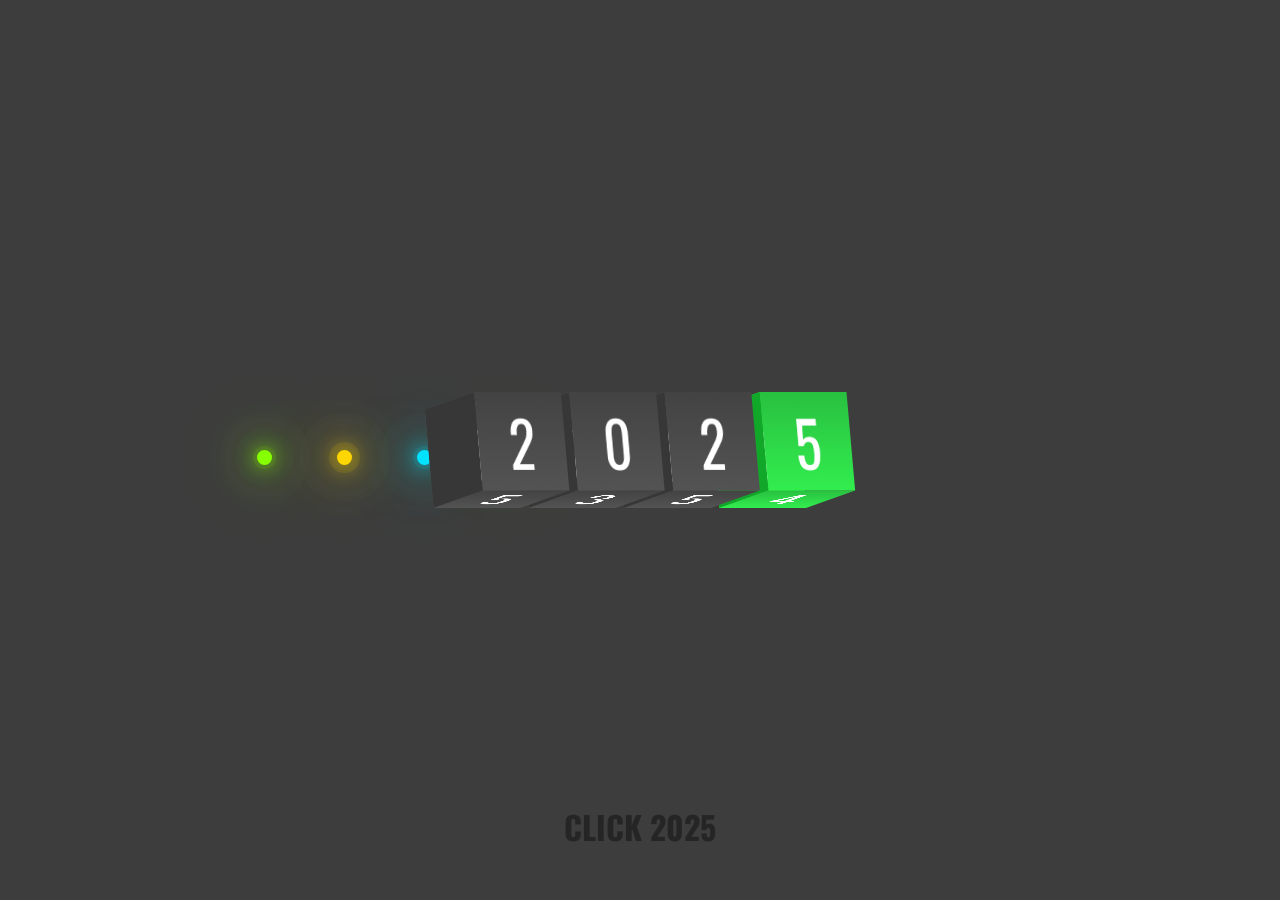
<file: Project_01/index.html>
<!doctype html>
<html lang="en">

<head>
	<meta charset="utf-8">
	<title>2025</title>
	<link rel="stylesheet" href="style.css">
</head>

<body>
	<div class="glowing">
		<span style="--i:0;"></span>
		<span style="--i:1;"></span>
		<span style="--i:2;"></span>
		<span style="--i:3;"></span>
	</div>

	<div class="container">
		<div class="text" style="--j:0;">
			<span style="--i:0;">2</span>
			<span style="--i:1;">3</span>
			<span style="--i:2;">4</span>
			<span style="--i:3;">5</span>
		</div>
		<div class="text" style="--j:1;">
			<span style="--i:0;">0</span>
			<span style="--i:1;">1</span>
			<span style="--i:2;">2</span>
			<span style="--i:3;">3</span>
		</div>
		<div class="text" style="--j:2;">
			<span style="--i:0;">2</span>
			<span style="--i:1;">3</span>
			<span style="--i:2;">4</span>
			<span style="--i:3;">5</span>
		</div>
		<div class="text" style="--j:3;">
			<span style="--i:0;">5</span>
			<span style="--i:1;">6</span>
			<span style="--i:2;">3</span>
			<span style="--i:3;">4</span>
		</div>
	</div>

	<h2>CLICK</h2>

	<script src="script.js"></script>
</body>

</html>
</file>
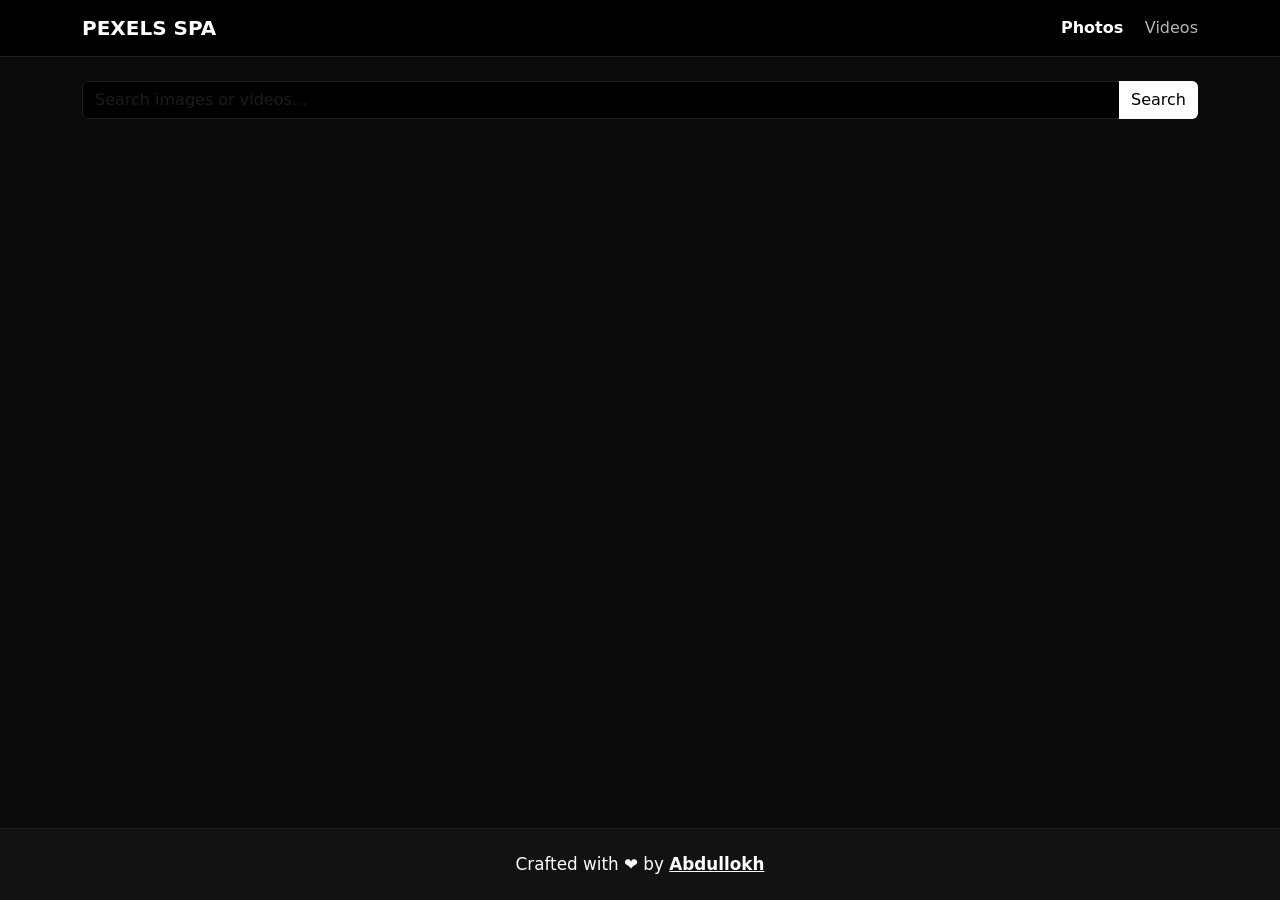
<file: Project_02/index.html>
<!DOCTYPE html>
<html lang="en">

<head>
    <meta charset="UTF-8" />
    <title>Pexels SPA Downloader</title>
    <meta name="viewport" content="width=device-width, initial-scale=1" />

    <!-- Bootstrap CSS -->
    <link href="https://cdn.jsdelivr.net/npm/bootstrap@5.3.3/dist/css/bootstrap.min.css" rel="stylesheet" />

    <!-- App CSS -->
    <link rel="stylesheet" href="assets/css/style.css" />
</head>

<body>

    <!-- ================= NAVBAR ================= -->
    <nav class="navbar navbar-expand">
        <div class="container">
            <span class="navbar-brand text-white fw-semibold">
                PEXELS SPA
            </span>
            <div>
                <span class="nav-link d-inline me-3 active" onclick="navigate('photos', this)">
                    Photos
                </span>
                <span class="nav-link d-inline" onclick="navigate('videos', this)">
                    Videos
                </span>
            </div>
        </div>
    </nav>

    <!-- ================= APP ================= -->
    <main class="container py-4">

        <!-- SEARCH -->
        <div class="input-group mb-4">
            <input id="query" class="form-control" placeholder="Search images or videos..." autocomplete="off" />
            <button class="btn btn-primary" onclick="startSearch()">
                Search
            </button>
        </div>

        <!-- RESULTS -->
        <div id="view" class="row g-3"></div>

        <!-- LOADER -->
        <div id="loader" class="text-center my-4 d-none">
            <div class="spinner-border" role="status" aria-label="Loading"></div>
        </div>

    </main>

    <!-- ================= FOOTER ================= -->
    <footer class="site-footer text-center" role="contentinfo" aria-label="Footer">
        <div class="container">
            <small>
                Crafted with ❤️ by
                <a href="https://t.me/AbdullokhBlog" target="_blank" rel="noopener noreferrer" class="author-link">
                    Abdullokh
                </a>
            </small>
        </div>
    </footer>

    <!-- Bootstrap JS -->
    <script src="https://cdn.jsdelivr.net/npm/bootstrap@5.3.3/dist/js/bootstrap.bundle.min.js"></script>

    <!-- App JS (SPA logic) -->
    <script src="assets/js/app.js" defer></script>

</body>

</html>
</file>
<file: Project_01/style.css>
/* The provided CSS code is styling a webpage with various effects and animations. Here is a breakdown of what the code is doing: */
@import url('https://fonts.googleapis.com/css2?family=Oswald:wght@500;600;700&display=swap');

/* The `*` selector in CSS targets all elements on the webpage. The properties being set in this rule are: */
* {
    margin: 0;
    padding: 0;
    box-sizing: border-box;
    font-family: 'Oswald', sans-serif;
}

/* The CSS code for `body` is styling the webpage's body element with the following properties: */
body {
    display: flex;
    justify-content: center;
    align-items: center;
    min-height: 100vh;
    background: #3d3d3d;
    transform-origin: bottom;
    overflow: hidden;
}

/* The `.container` CSS rule is styling a container element on the webpage with the following properties: */
.container {
    position: absolute;
    display: flex;
    transform-style: preserve-3d;
    transform: rotateY(30deg) rotateX(10deg);
    gap: 10px;
}

/* The `.text` CSS rule is styling a text element on the webpage with the following properties: */
.text {
    position: relative;
    width: 100px;
    height: 100px;
    transform-style: preserve-3d;
    transition: 2.5s ease-in-out;
    transition-delay: calc(0.25s * var(--j));
}

/* The CSS rule `.container.newYear .text` is targeting the text elements with the class `text` that are inside a container with the class `container` and an additional class `newYear`. */
.container.newYear .text {
    transform: rotateX(calc(-360deg * 1));
}

/* This CSS rule is targeting the last child element with the class `text` that is inside a container with the classes `container` and `newYear`. It is setting a transformation on this specific element to rotate it along the X-axis by an angle calculated as 630 degrees multiplied by 1. This transformation will affect the visual appearance of the targeted element by rotating it in a specific manner. */
.container.newYear .text:last-child {
    transform: rotateX(calc(630deg * 1));
}

/* The `.text span` CSS rule is styling a specific element within the webpage. Here is a breakdown of what each property is doing: */
.text span {
    position: absolute;
    top: 0;
    left: 0;
    width: 100%;
    height: 100%;
    display: flex;
    justify-content: center;
    align-items: center;
    color: #fff;
    font-size: 4em;
    cursor: default;
    background: linear-gradient(#434343, #535353);
    transform-style: preserve-3d;
    transform: rotateX(calc(90deg * var(--i))) translateZ(50px);
}

/* The `.text::before` CSS rule is styling a pseudo-element that is inserted before the content of elements with the class `text`. Here is a breakdown of what each property is doing: */
.text::before {
    content: '';
    position: absolute;
    width: 100%;
    height: 100%;
    background: #373737;
    transform-origin: left;
    transform: rotateY(90deg) translateX(-50px);
}

/* The CSS rule `.text:last-child span` is targeting the last child element with the class `text` that is inside a container. It is setting the background of this specific element to a linear gradient that transitions from `#29c040` to `#32ed4e`, and it is also setting the text color to `#fff`. This rule is styling the visual appearance of the last child element with the class `text` by applying these background and text color properties to it. */
.text:last-child span {
    background: linear-gradient(#29c040, #32ed4e);
    color: #fff;
}

/* This CSS rule is targeting the pseudo-element `::before` that is inserted before the content of the last child element with the class `text`. It is setting the background color of this pseudo-element to `#11a728`. This rule is styling the visual appearance of the pseudo-element by applying the specified background color to it. */
.text:last-child::before {
    background: #11a728;
}

/* The CSS code for `h2` is styling the `<h2>` elements on the webpage with the following properties: */
h2 {
    position: absolute;
    bottom: 50px;
    color: #252525;
    font-size: 2em;
    transition: 0.5s;
    cursor: pointer;
}

h2.active {
    color: #fff;
    text-shadow: 0 0 20px #fff,
        0 0 50px #fff;
}

h2:after {
    content: ' 2025';
    transition: 0.5s;
}

h2.active:after {
    content: ' 2026';
    color: #32ed4e;
    text-shadow: 0 0 20px #32ed4e,
        0 0 50px #32ed4e;
}

/* Glowing Circles */
.glowing {
    position: relative;
    min-width: 750px;
    height: 750px;
    animation: colorChange 5s linear infinite;
    transform-origin: right;
    margin: -150px;
    pointer-events: none;
}

.glowing:nth-child(even) {
    transform-origin: left;
}

@keyframes colorChange {
    0% {
        filter: hue-rotate(0deg);
        transform: rotate(0deg);
    }

    100% {
        filter: hue-rotate(360deg);
        transform: rotate(360deg);
    }
}

.glowing span {
    position: absolute;
    top: calc(80px * var(--i));
    left: calc(80px * var(--i));
    bottom: calc(80px * var(--i));
    right: calc(80px * var(--i));
    border-radius: 50%;
    box-sizing: border-box;
}

.glowing span:before {
    content: '';
    position: absolute;
    top: 50%;
    left: -8px;
    width: 15px;
    height: 15px;
    background: #f00;
    border-radius: 50%;
}

.glowing span:nth-child(3n + 1) {
    animation: animate 10s alternate infinite;
}

.glowing span:nth-child(3n + 2) {
    animation: animate-reverse 3s alternate infinite;
}

.glowing span:nth-child(3n + 3) {
    animation: animate 8s alternate infinite;
}

.glowing span:nth-child(3n + 1):before {
    background: rgba(134, 255, 0, 1);
    box-shadow: 0 0 20px rgba(134, 255, 0, 1),
        0 0 40px rgba(134, 255, 0, 1),
        0 0 60px rgba(134, 255, 0, 1),
        0 0 80px rgba(134, 255, 0, 1),
        0 0 0 4px rgba(134, 255, 0, .1);
}

.glowing span:nth-child(3n + 2):before {
    background: rgba(255, 214, 0, 1);
    box-shadow: 0 0 20px rgba(255, 214, 0, 1),
        0 0 40px rgba(255, 214, 0, 1),
        0 0 60px rgba(255, 214, 0, 1),
        0 0 80px rgba(255, 214, 0, 1),
        0 0 0 8px rgba(255, 214, 0, .1);
}

.glowing span:nth-child(3n + 3):before {
    background: rgba(0, 226, 255, 1);
    box-shadow: 0 0 20px rgba(0, 226, 255, 1),
        0 0 40px rgba(0, 226, 255, 1),
        0 0 60px rgba(0, 226, 255, 1),
        0 0 80px rgba(0, 226, 255, 1),
        0 0 0 4px rgba(0, 226, 255, .1);
}

@keyframes animate {
    0% {
        transform: rotate(0deg);
    }

    100% {
        transform: rotate(360deg);
    }
}

@keyframes animate-reverse {
    0% {
        transform: rotate(360deg);
    }

    100% {
        transform: rotate(0deg);
    }
}
</file>
<file: Project_02/assets/css/style.css>
/* ---------- COLORS ---------- */
:root {
    --bg-black: #0b0b0b;
    --card-black: #121212;
    --border: #1f1f1f;
    --white: #ffffff;
    --muted: #b5b5b5;
}

/* ---------- GLOBAL ---------- */
body {
    background: var(--bg-black);
    color: var(--white);
}

/* ---------- NAVBAR ---------- */
.navbar {
    background: #000 !important;
    border-bottom: 1px solid var(--border);
}

.nav-link {
    color: var(--muted);
    cursor: pointer;
}

.nav-link.active {
    color: var(--white);
    font-weight: 600;
}

/* ---------- CARD ---------- */
.card {
    background: var(--card-black);
    border: 1px solid var(--border);
}

/* ---------- INPUT ---------- */
input {
    background: #000 !important;
    border: 1px solid var(--border) !important;
    color: var(--white) !important;
}

input::placeholder {
    color: #777;
}

/* ---------- BUTTONS ---------- */
.btn-primary,
.btn-download {
    background: #fff !important;
    color: #000 !important;
    border: none !important;
}

.btn-primary:hover,
.btn-download:hover,
.btn-download:focus,
.btn-download:active {
    background: #e6e6e6 !important;
    color: #000 !important;
    box-shadow: none !important;
}

/* ---------- DROPDOWN ---------- */
.dropdown-menu {
    background: #000;
    border: 1px solid var(--border);
}

.dropdown-item {
    background: #000 !important;
    color: #fff !important;
}

.dropdown-item:hover {
    background: #1a1a1a !important;
}

/* ---------- MEDIA ---------- */
img,
video {
    border-radius: 12px;
}

/* ---------- LOADER ---------- */
.spinner-border {
    color: #fff;
}

/* ---------- FOOTER ---------- */
.site-footer {
    position: fixed;
    bottom: 0;
    left: 0;
    width: 100%;
    border-top: 1px solid var(--border);
    background: var(--card-black);
    z-index: 1030;
    padding: .9rem 0;
    min-height: 72px;
    display: flex;
    align-items: center;
    justify-content: center;
}

.site-footer .container {
    display: flex;
    align-items: center;
    justify-content: center;
}

.site-footer small {
    font-size: 1.05rem;
    color: var(--white);
}

.site-footer .author-link {
    color: var(--white);
    font-weight: 600;
    transition: color .15s ease, transform .15s ease;
}

.site-footer .author-link:hover,
.site-footer .author-link:focus {
    color: #1e90ff;
    /* accent color on hover */
    transform: translateY(-2px);
    text-decoration: none;
}

body {
    padding-bottom: 96px;
    /* make room for larger fixed footer */
}
</file>
